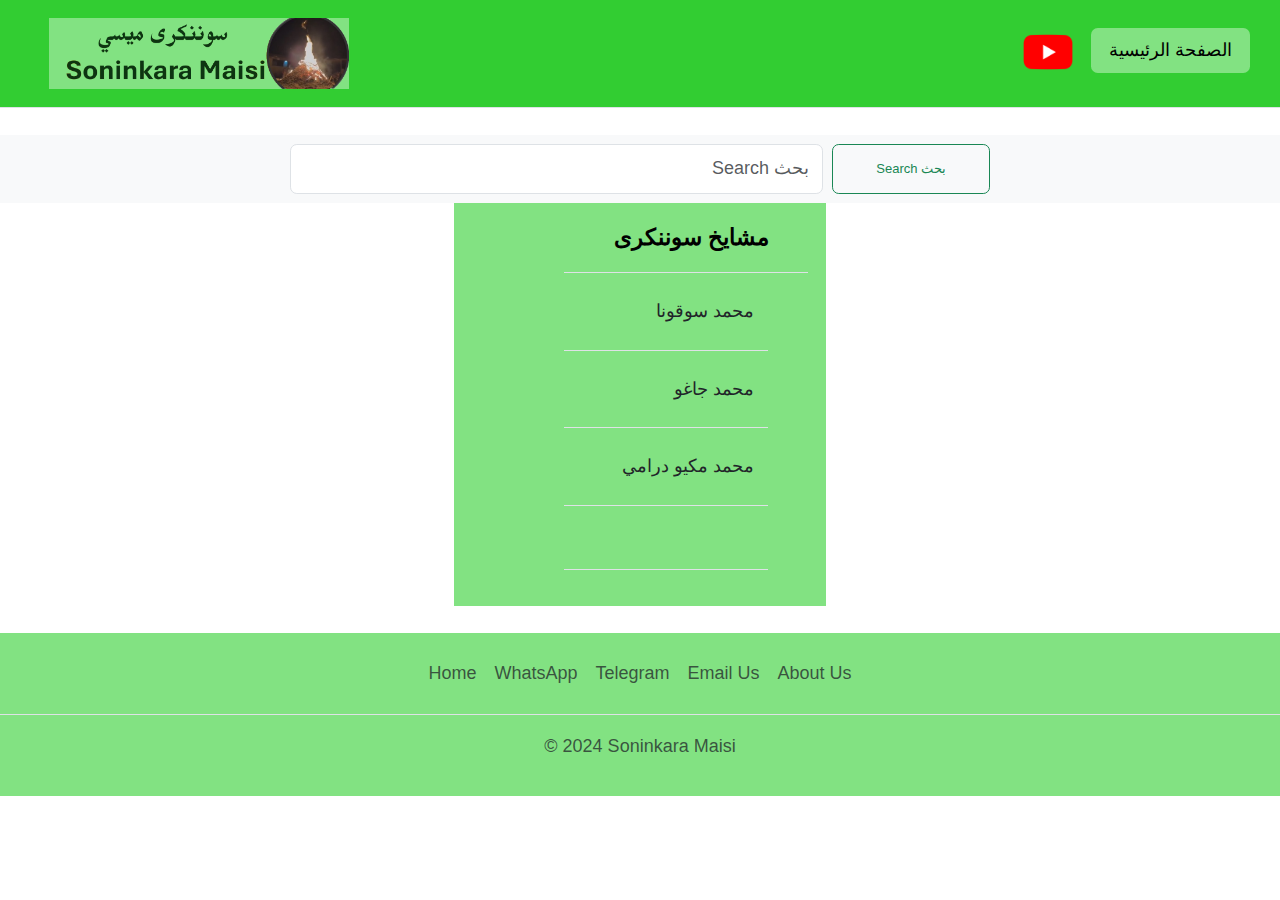
<file: mainpage/index.html>
<!DOCTYPE html>
<html lang="ar">
<head>
 
    <meta charset="UTF-8">
    <meta name="viewport" content="width=, initial-scale=1.0">
    <link rel="stylesheet" href="style.css">
    <link rel="stylesheet" href="https://cdn.jsdelivr.net/npm/bootstrap@5.3.3/dist/css/bootstrap.min.css">
    <link rel="preconnect" href="https://fonts.googleapis.com">
    <link rel="preconnect" href="https://fonts.gstatic.com" crossorigin>
    <link href="https://fonts.googleapis.com/css2?family=Noto+Naskh+Arabic:wght@400..700&display=swap" rel="stylesheet">
    <meta name="viewport" content="width=device-width, initial-scale.0">
    <link href="https://cdn.jsdelivr.net/npm/bootstrap@5.3.3/dist/css/bootstrap.min.css" rel="stylesheet" integrity="sha384-QWTKZyjpPEjISv5WaRU9OFeRpok6YctnYmDr5pNlyT2bRjXh0JMhjY6hW+ALEwIH" crossorigin="anonymous">
    <title>Soninkara Maisi</title>
    
</head>
<header class="d-flex flex-wrap justify-content-center py-3 mb-4 border-bottom">
  <a href="/" class="d-flex align-items-center mb-3 mb-md-0 me-md-auto link-body-emphasis text-decoration-none">
    <svg class="bi me-2" width="40" height="32"><use xlink:href="#bootstrap"></use></svg>
    <span class="fs-4"><img src="logos/sm.logo.png" style="width: 300px; background-color: #82e282;"></span>
  </a>

  <ul class="nav nav-pills">
   
    <li class="nav-item"><a href="#" class="nav-link"></a></li>
    <li class="nav-item"><a href="mailto:nazir.camara@gmail.com"></a></li>
    <li class="nav-item"><a href="https://www.youtube.com/@nazircamara7591" class="nav-link"><img src="logos/youtub.png" style="width: 50px;"></a></li>
    <li class="nav-item"><a href="index.html" class="nav-link active" aria-current="page" style="margin: 10px 30px 0px 0px; color: black; background-color: #82e282;">الصفحة الرئيسية</a></li>
  </ul>
</header>

  <nav class="navbar navbar-expand-lg bg-body-tertiary" style="">
        <form class="d-flex" role="search" style="position: relative; width: 700px; margin: auto;">
          <input class="form-control me-2" type="search" placeholder="بحث Search"  aria-label="Search" style="direction: rtl;">
          <button class="btn btn-outline-success" type="submit" style="font-size: small; height: 50px; width: 200px;">Search  بحث</button>
        </form>
      </div>
    </div>
  </nav>
    
  
<div class="main-bar" >
    <!--This right-bar bellow is for news only-->
  <div class="right-bar" >

  </div>
 <div class="sidebar"  dir="rtl" style="width: 600px; background-color: #82e282;">
    <div class="flex-shrink-0 p-3" style="width: 280px;">
        <a href="/" class="d-flex align-items-center pb-3 mb-3 link-body-emphasis text-decoration-none border-bottom">
          <svg class="bi pe-none me-2" width="30" height="24"><use xlink:href="#bootstrap"></use></svg>
          <span class="fs-5 fw-semibold">مشايخ سوننكرى</span>
        </a>
        <ul class="list-unstyled ps-0">

          <li class="mb-1">
            <button class="btn btn-toggle d-inline-flex align-items-center rounded border-0 collapsed" data-bs-toggle="collapse" data-bs-target="#home-collapse" aria-expanded="false">
              محمد سوقونا
            </button>
            <div class="collapse" id="home-collapse">
              <ul class="btn-toggle-nav list-unstyled fw-normal pb-1 small">
                <li><a href="/sokona/sokona.html" class="link-body-emphasis d-inline-flex text-decoration-none rounded">الموقع الرئيسي</a></li>
                <!--<li><a href="#" class="link-body-emphasis d-inline-flex text-decoration-none rounded"></a></li>
                <li><a href="#" class="link-body-emphasis d-inline-flex text-decoration-none rounded"></a></li>
              -->
              </ul>
            </div>
          </li>
          <li class="border-top my-3"></li>
          <li class="mb-1">
            <button class="btn btn-toggle d-inline-flex align-items-center rounded border-0 collapsed" data-bs-toggle="collapse" data-bs-target="#dashboard-collapse" aria-expanded="false">
              محمد جاغو
            </button>
            <div class="collapse" id="dashboard-collapse">
              <ul class="btn-toggle-nav list-unstyled fw-normal pb-1 small">
                <li><a href="/majako/majako.html" class="link-body-emphasis d-inline-flex text-decoration-none rounded">الموقع الرئيسي</a></li>
                 <!--<li><a href="#" class="link-body-emphasis d-inline-flex text-decoration-none rounded"></a></li>
                <li><a href="#" class="link-body-emphasis d-inline-flex text-decoration-none rounded"></a></li>
                <li><a href="#" class="link-body-emphasis d-inline-flex text-decoration-none rounded"></a></li>
              -->
              </ul>
            </div>
          </li>
          <li class="border-top my-3"></li>
          <li class="mb-1">
            <button class="btn btn-toggle d-inline-flex align-items-center rounded border-0 collapsed" data-bs-toggle="collapse" data-bs-target="#orders-collapse" aria-expanded="false">
              محمد مكيو درامي
            </button>
            <div class="collapse" id="orders-collapse">
              <ul class="btn-toggle-nav list-unstyled fw-normal pb-1 small">
                <li><a href="/makiou/makiou.html" class="link-body-emphasis d-inline-flex text-decoration-none rounded">الموقع الرئيسي</a></li>
                 <!--<li><a href="#" class="link-body-emphasis d-inline-flex text-decoration-none rounded"></a></li>
                <li><a href="#" class="link-body-emphasis d-inline-flex text-decoration-none rounded"></a></li>
                <li><a href="#" class="link-body-emphasis d-inline-flex text-decoration-none rounded"></a></li>
              -->
              </ul>
            </div>
          </li>
          <li class="border-top my-3"></li>
          <li class="mb-1">
            <button class="btn btn-toggle d-inline-flex align-items-center rounded border-0 collapsed" data-bs-toggle="collapse" data-bs-target="#account-collapse" aria-expanded="false">
              <!--فودي جنغنا -->
            </button>
            <div class="collapse" id="account-collapse">
              <ul class="btn-toggle-nav list-unstyled fw-normal pb-1 small">
                <li><a href="" class="link-body-emphasis d-inline-flex text-decoration-none rounded" style="margin-right: 40px;"></a></li> 
                
                   
              </ul>
              <li class="border-top my-3"></li>
            </div>
          </li>
          
        </ul>
      </div>
       <!--This left-bar bellow is going to be ues for something else-->
       <div class="left-bar"></div>
 </div>
 
</div>

<footer class="py-3 my-4" style="background-color: #82e282;">
  <ul class="nav justify-content-center border-bottom pb-3 mb-3">
    <li class="nav-item"><a href="index.html" class="nav-link px-2 text-body-secondary">Home</a></li>
    <li class="nav-item"><a href="#" class="nav-link px-2 text-body-secondary">WhatsApp</a></li>
    <li class="nav-item"><a href="#" class="nav-link px-2 text-body-secondary">Telegram</a></li>
    <li class="nav-item"><a href="mailto:nazircamara@gmail.com" class="nav-link px-2 text-body-secondary">Email Us</a></li>
    <li class="nav-item"><a href="#" class="nav-link px-2 text-body-secondary">About Us</a></li>
  </ul>
  <p class="text-center text-body-secondary">© 2024 Soninkara Maisi</p>
</footer>





 <script src="https://cdn.jsdelivr.net/npm/bootstrap@5.3.3/dist/js/bootstrap.bundle.min.js" integrity="sha384-YvpcrYf0tY3lHB60NNkmXc5s9fDVZLESaAA55NDzOxhy9GkcIdslK1eN7N6jIeHz" crossorigin="anonymous"></script>
</body>
</html>
</file>
<file: mainpage/style.css>
*{
    font-family: 'Franklin Gothic Medium', 'Arial Narrow', Arial, sans-serif;
    font: bold;
    font-size: large;
    
}
header{
    background-color: #32CD32;
}
.logo{
    width: 100%;
    border-radius: 0px;
    background-color: rgb(134, 211, 211);
    justify-items: flex-start;
    cursor: pointer;
    margin-top: 20px;
    
}


@keyframes logo{
    from{background-color: #fff;}
    to{background-color: rgb(134, 211, 211);}
}
.fs-4{
    background-color: #fff;
    animation-name: logo;
    animation-duration: 3s;
    animation-delay: 2s;
    animation-direction: alternate-reverse;
    animation-iteration-count: infinite;
}
.logo img{
    width: 400px;
    border: 5px solid ble;
    position: relative;
    left: 40%;
    cursor: pointer;
}


.right-bar {
    margin-right: 20px;
    width: 700px;
    height: auto;
    border: solid px blue;
    
}
.main-bar{
    display: flex;
    direction: rtl;
}
.left-bar{
    margin-left: 20px;
    width: 700px;
    height: auto;
    border: solid px blue;
}
.lessons{
   background-color: lightblue;

}


@media (max-width: 600px) {
    .logo, img{
        background-color: rb(134, 211, 211);
        width: 600px auto;
    }
}

@media (max-width: 600px) {
    header ul li{
        background-color: re;
        display: block;
        width: 5%px;
        height: 5%px;
    }     
    .main-bar{
        margin-left: 3px;
    }
    .right-bar{
        display: none;
    }
    .left-bar{
        display: none;
    }
    
}
</file>
